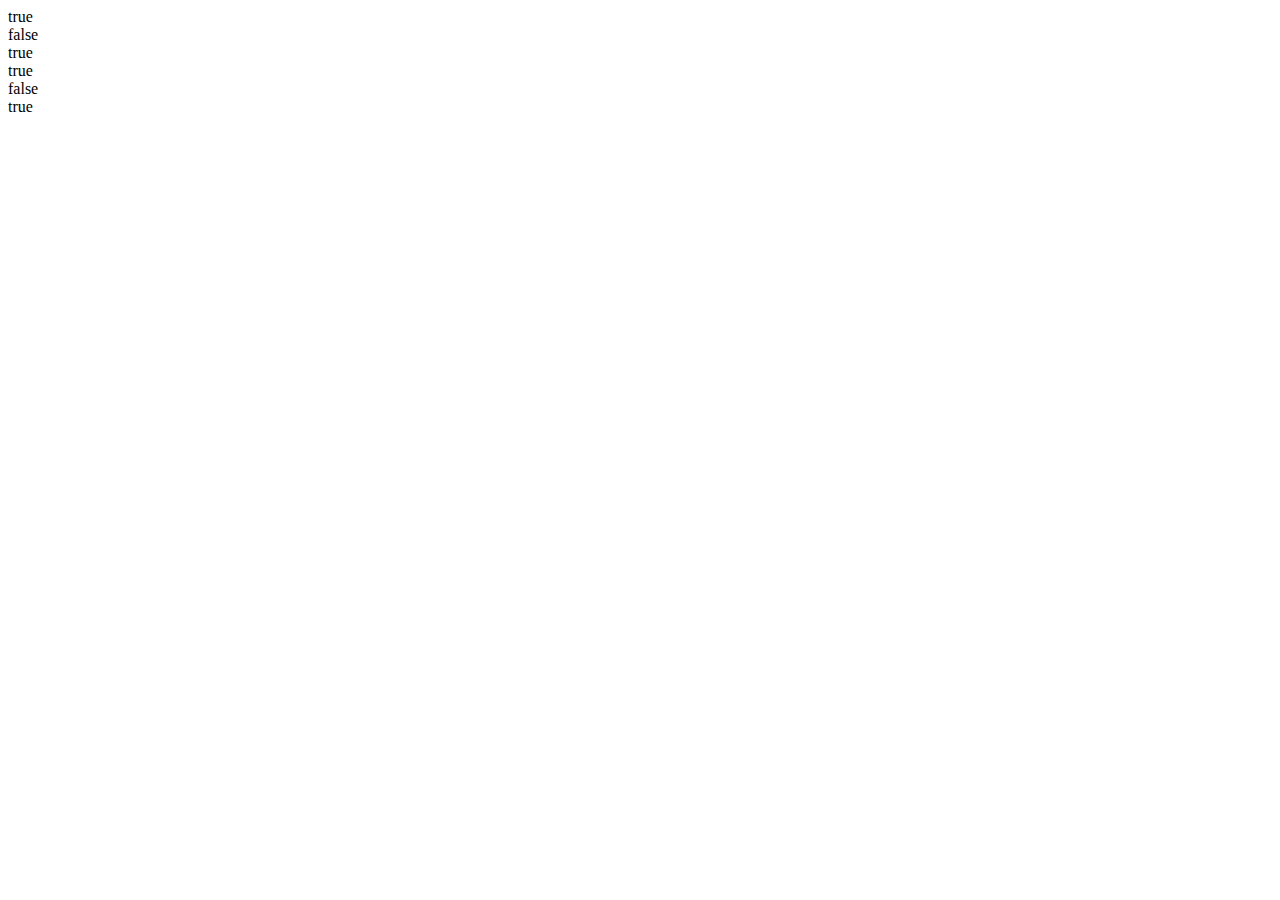
<file: Comparacion.html>
<!DOCTYPE html>
<html>
<head>
</head>
<body>
    <script>
        document.write((20 == 20) + "<br>");
        document.write((20 === "20") + "<br>");
        document.write((20 > 10) + "<br>");
        document.write((2 < 10) + "<br>");
        document.write((20 != "20") + "<br>");
        document.write((20 !== "20") + "<br>");
    </script>
</body>
</html>
</file>
